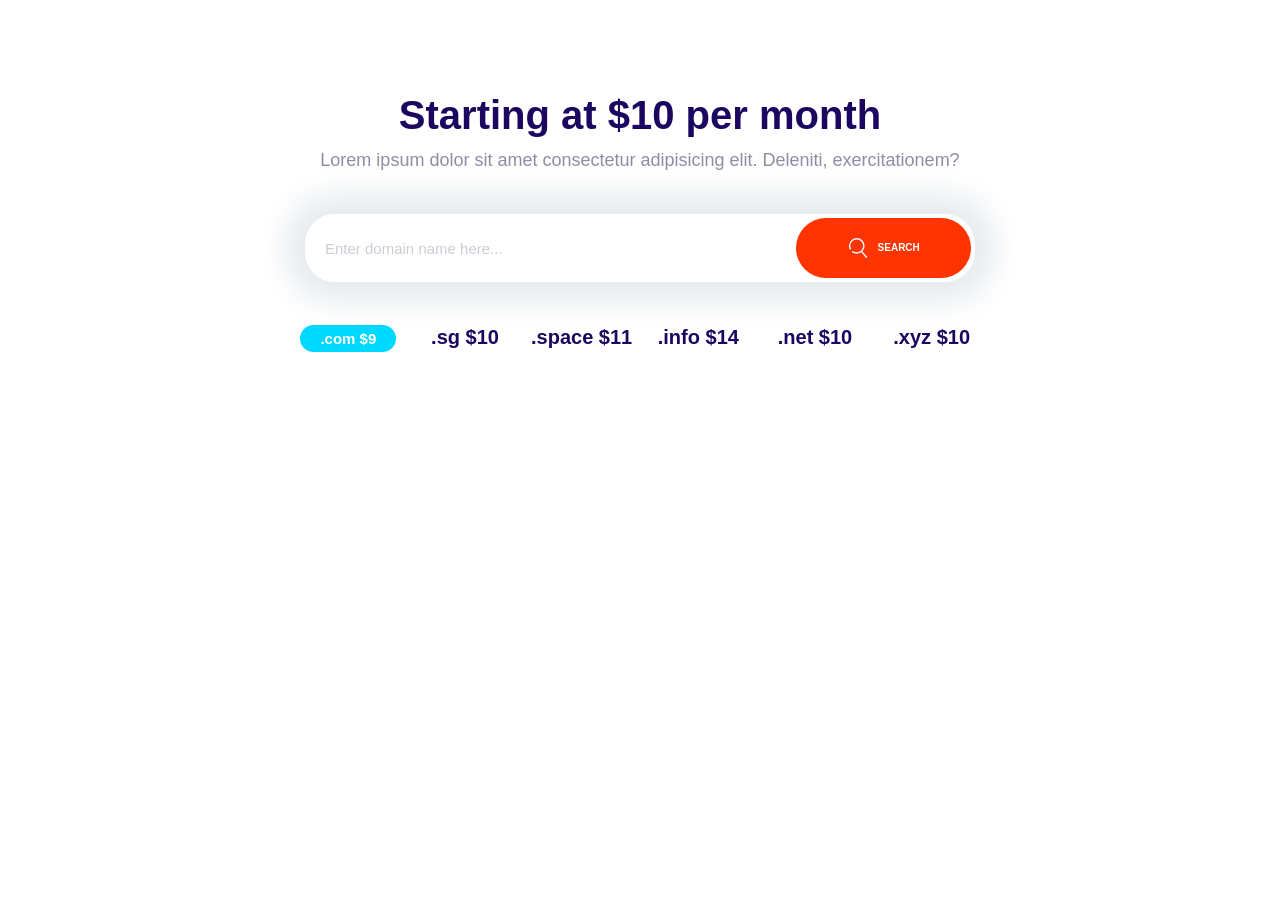
<file: playground.html>
<!DOCTYPE html>
<html lang="en">
  <head>
    <meta charset="UTF-8" />
    <meta name="viewport" content="width=device-width, initial-scale=1.0" />
    <title>Document</title>
    <link rel="preconnect" href="https://fonts.googleapis.com" />
    <link rel="preconnect" href="https://fonts.gstatic.com" crossorigin />
    <link
      hr
      ef="https://fonts.googleapis.com/css2?family=Inter:wght@400;600;700&display=swap"
      rel="stylesheet"
    />
    <link rel="stylesheet" href="CSS/normalize.css" />
    <link rel="stylesheet" href="CSS/styles.css" />
  </head>
  <body>
    <section class="block container block-domain">
      <header class="block__header">
        <h2>Starting at $10 per month</h2>
        <p>
          Lorem ipsum dolor sit amet consectetur adipisicing elit. Deleniti,
          exercitationem?
        </p>
      </header>
      <div class="input-group">
        <input
          type="text"
          class="input"
          placeholder="Enter domain name here..."
        />
        <button class="btn btn--accent">
          <svg class="icon icon--white">
            <use xlink:href="images/sprite.svg#search"></use></svg
          >Search
        </button>
      </div>
      <ul class="list block-domain__prices">
        <li><span class="badge badge--secondary">.com $9</span></li>
        <li>.sg $10</li>
        <li>.space $11</li>
        <li>.info $14</li>
        <li>.net $10</li>
        <li>.xyz $10</li>
      </ul>
    </section>
  </body>
</html>
</file>
<file: CSS/styles.css>
:root { 
  --color-primary: #2584ff;
  --color-secondary: #00d9ff;
  --color-accent: #ff3400;
  --color-headings: #1b0760;
  --color-body: #918ca4;
  --color-body-darker: #5c5577;
  --color-border: #ccc;
  --border-radius: 30px;
}

*,
*::after,
*::before { 
  box-sizing: border-box;
}

/* ------------- Typography ------------- */
::selection {
  background: var(--color-primary);
  color: #fff;
}

html { 
  /* 62.5% of 16px = 10px */
  font-size: 62.5%;
}

body { 
  font-family: Inter, Arial, Helvetica, sans-serif;
  font-size: 2.4rem ;
  line-height: 1.5;
  color: var(--color-body);
}

h1,
h2,
h3 {
  color: var(--color-headings);
  margin-bottom: 1rem;
  line-height: 1.1;
}

h1 {
  /* 1 x font size of the html elment */
  font-size: 7rem;
}

h2 { 
  font-size: 4rem;
}

h3 { 
  font-size: 3rem;
  font-weight: 500;
}

p {
  margin-top: 0;
}

@media screen and (min-width: 1024px) {
  body {
    font-size: 1.8rem;
  }

  h1 {
    font-size: 8rem;
  }

  h2 {
    font-size: 4rem;
  }

  h3 {
    font-size: 2.4rem;
  }
}

/*  ------------- Links ------------- */ 
a { 
  text-decoration: none;
}

.link-arrow {
  color: var(--color-accent);
  text-transform: uppercase;
  font-size: 2rem;
  font-weight: bold;
}

.link-arrow::after {
  content: '-->';
  margin-left: 5px;
  transition: margin 0.15s;
}

.link-arrow:hover::after {
  margin-left: 10px;
}

@media screen and (min-width: 1024px) {
  .link-arrow {
    font-size: 1.5rem;
  }
}

/*  ------------- Badges ------------- */ 

.badge {
  border-radius: 20px;
  font-size: 2rem;
  font-weight: 600;
  padding: 0.5rem 2rem;
  white-space: nowrap;
}

.badge--primary {
  background: var(--color-primary);
  color: #fff;
}

.badge--secondary {
  background: var(--color-secondary);
  color: #fff;
}

.badge--small {
  font-size: 1.6rem;
  padding: 0.5rem 1.5rem;
}

@media screen and (min-width: 1024px) {
  .badge {
    font-size: 1.5rem;
  }

  .badge--small {
    font-size: 1.2rem;
  }
}
/*  ------------- Lists ------------- */ 

.list {
  list-style: none;
  padding-left: 0;
}

.list--inline .list__item {
  display: inline-block;
  margin-right: 2rem;
}

.list--tick {
  list-style-image: url(../images/tick.svg);
  padding-left: 3rem;
  color: var(--color-headings);
}

.list--tick .list__item {
  padding-left: 0.5rem;
  margin-bottom: 1rem;
}

@media screen and (min-width: 1024px) {
  .list--tick .list__item {
    padding-left: 0;
  }
}

/*  ------------- Icons ------------- */ 

.icon {
  width: 40px;
  height: 40px;
}

.icon--small {
  width: 30px;
  height: 30px;
}

.icon--primary {
  fill: var(--color-primary);
}

.icon--white {
  fill: #fff;
}

.icon-container {
  background: #f3f9fa;
  width: 64px;
  height: 64px;
  border-radius: 100%;
  display: inline-flex;
  justify-content: center;
  align-items: center;
}

.icon-container--accent {
  background: var(--color-accent);
}

/*  ------------- Buttons ------------- */ 

.btn {
  border-radius: 40px;
  border: 0;
  cursor: pointer;
  font-size: 1.8rem;
  font-weight: 600;
  margin: 1rem 0;
  outline: 0;
  padding: 2rem 4vw;
  text-align: center;
  text-transform: uppercase;
  white-space: nowrap;
}

.btn .icon {
  width: 2rem;
  height: 2rem;
  margin-right: 1rem;
  vertical-align: middle;
}

.btn--primary {
  background: var(--color-primary);
  color: #fff;
}

.btn--primary:hover {
  background: #3a8ffd;
}

.btn--secondary {
  background: var(--color-secondary);
  color: #fff;
}

.btn--secondary:hover {
  background: #00c8eb;
}

.btn--accent {
  background: var(--color-accent);
  color: #fff;
}

.btn--accent:hover {
  background: #ec3000;
}

.btn--stretched {
  padding-left: 6rem;
  padding-right: 6rem;
}

.btn--bloack {
  width: 100%;
  display: inline-block;
}

.btn--outline {
  background: #fff;
  color: var(--color-headings);
  border: 2px solid var(--color-headings);
}

.btn--outline:hover {
  background: var(--color-headings);
  color: #fff;
}

@media screen and (min-width: 1024px) {
  .btn {
    font-size: 1rem;
  }
}

/*  ------------- Inputs ------------- */ 

.input {
  border-radius: var(--border-radius);
  border: 1px solid var(--color-border);
  color: var(--color-headings);
  font-size: 2rem;
  outline: 0;
  padding: 1.5rem 3.5rem;
}

::placeholder {
  color: #cdcbd7;
}

.input-group {
  border: 1px solid var(--color-border);
  border-radius: var(--border-radius);
  display: flex;
}

.input-group .input {
  border: 0;
  flex-grow: 1;
  padding: 1.5rem 2rem;
  width: 0;
}

.input-group .btn {
  margin: 4px;
}

@media screen and (min-width: 1024px) {
  .input {
    font-size: 1.5rem;
  }
}

/*  ------------- Cards ------------- */ 

.card {
  border-radius: 7px;
  box-shadow: 0 0 20px 10px #f3f3f3;
  overflow: hidden;
}

.card__header,
.card__body {
  padding: 2rem 3rem;
}

.card--primary .card__header {
  background: var(--color-primary);
  color: #fff;
}

.card--secondary .card__header {
  background: var(--color-secondary);
  color: #fff;
}

.card--primary .badge--primary {
  background: #126de4;
}

.card--secondary .badge--secondary {
  background: #02cdf1;
}

/*  ------------- Plans ------------- */ 

.plan {
  transition: transform .2s ease-out;
}

.plan__name {
  color: #fff;
  margin: 0;
  font-weight: 500;
  font-size: 2.4rem;
}

.plan__price {
  font-size: 6rem;
}

.plan__billing-cycle { 
  font-size: 2.4rem;
  font-weight: 300;
  opacity: 0.8;
  margin-right: 1rem;
}

.plan__description {
  font-size: 2rem;
  font-weight: 300;
  letter-spacing: 1px;
  display: block;
}

.plan .list__item {
  margin-bottom: 2rem;
}

.plan--popular {
  transform: scale(1.1);
}

.plan--popular .card__header {
  position: relative;
}

.plan--popular .card__header::before {
  content: url(../images/popular.svg);
  width: 40px;
  display: inline-block;
  position: absolute;
  top: -6px;
  right: 5%;
}

.plan:hover {
  transform: scale(1.05);
}
.plan--popular:hover {
  transform: scale(1.15);
}

@media screen and (min-width: 1024px) {
  .plan__name {
    font-size: 1.4rem;
  }

  .plan__price {
    font-size: 5rem;
  }

  .plan__billing-cycle {
    font-size: 1.6rem;
  }

  .plan__description {
    font-size: 1.7rem;
  }
}

/*  ------------- Media ------------- */ 

.media {
  display: flex;
  margin-bottom: 4rem;
}

.media__title {
  margin-top: 0;
}

.media__body {
  margin: 0 2rem;
}

.media__image {
  margin-top: 1rem;
}

/*  ------------- Quotes ------------- */ 

.qoute {
  font-size: 3rem;
  font-style: italic;
  color: var(--color-body-darker);
  line-height: 1.3;
}

.qoute__text::before {
  content: open-quote;
}
.qoute__text::after {
  content: close-quote;
}

.qoute__author {
  font-size: 3rem;
  font-weight: 500;
  font-style: normal;
  margin-bottom: 0;
}

.qoute__organization {
  color: var(--color-headings);
  opacity: 0.4;
  font-size: 2rem;
  font-style: normal;
}

.qoute__line {
  position: relative;
  bottom: 10px;
}

@media screen and (min-width: 1024px) {
  .qoute {
    font-size: 2rem;
  }

  .qoute__author {
    font-size: 2.4rem;
  }

  .qoute__organization {
    font-size: 1.6rem;
  }
}

/*  ------------- Grids ------------- */ 

.grid {
  display: grid;
}

@media screen and (min-width: 768px) {
  .grid--1x2 {
    grid-template-columns: repeat(2, 1fr);
  }
}

@media screen and (min-width: 1024px) {
  .grid--1x3 {
    grid-template-columns: repeat(3, 1fr);
  }
}

/*  ------------- Testimonial ------------- */ 

.testimonial {
  padding: 3rem ;
}

.testimonial__image {
  position: relative;
}

.testimonial__image > img {
  width: 100%;
}

.testimonial__image > .icon-container {
  position: absolute;
  top: 3rem;
  right: -32px;
}

@media screen and (min-width: 768px) {
  .testimonial .qoute,
  .testimonial .qoute__author {
    font-size: 2.4rem;
  }

  .testimonial .qoute {
    margin-left: 6rem;
  }
}

/*  ------------- Callouts ------------- */ 

.callout {
  padding: 4rem;
  border-radius: 5px ;
}

.callout--primary {
  background: var(--color-primary);
  color: #fff;
}

.callout__heading {
  color: #fff;
  margin-top: 0;
  font-size: 3rem;
}

.callout .btn {
  justify-self: center;
  align-self: center;
}

.callout__content {
  text-align: center;
}

@media screen and (min-width: 768px) {
  .callout .grid--1x2 {
    grid-template-columns: 1fr auto;
  }


  .callout__content {
    text-align: left;
  }
  .callout .btn {
    justify-self: start;
    margin: 0 2rem;
  }
}

/*  ------------- Collapsibles ------------- */ 

.collapsible__header {
  display: flex;
  justify-content: space-between;
}

.collapsible__heading {
  margin-top: 0;
  font-size: 3rem;
}

.collapsible__chevron {
  transform: rotate(-90deg);
  transition: transform 0.3s;
}

.collapsible__content {
  max-height: 0;
  overflow: hidden;
  opacity: 0;
  transition: all 0.3s;
}

.collapsible--expanded .collapsible__chevron {
  transform: rotate(0);
}

.collapsible--expanded .collapsible__content {
  max-height: 100vh;
  opacity: 1;
}

/*  ------------- Blocks ------------- */ 

.block {
  --padding-vertical: 6rem;
  padding: var(--padding-vertical) 2rem;
  text-align: center;
}

.block__header {
  text-align: center;
  margin-bottom: 4rem;
}

.block__heading {
  margin-top: 0;
}

.block--dark {
  background: #000;
  color: #7b858b;
}

.block--dark h1, 
.block--dark h2, 
.block--dark h3 {
  color: #fff;
}

.block--skewed-right {
  padding-bottom: calc(var(--padding-vertical)) + 4rem;
  clip-path: polygon(0% 0%, 100% 0%, 100% 100%, 0% 90%);
}

.block--skewed-left {
  padding-bottom: calc(var(--padding-vertical)) + 4rem;
  clip-path: polygon(0% 0%, 100% 0%, 100% 90%, 0% 100%);
}

.container {
  max-width: 1140px;
  margin: 0 auto;
}

/*  ------------- Navigation Bar ------------- */ 

.nav {
  background: #000;
  display: flex;
  justify-content: space-between;
  flex-wrap: wrap;
  padding: 0 1rem;
  align-items: center;
}

.nav__list {
  width: 100%;
  margin: 0;
}

.nav__item {
  padding: 0.5rem 2rem;
  border-bottom: 1px solid #222;
}

.nav__item > a {
  color: #d2d0db;
  transition: color 0.3s;
}

.nav__item > a:hover {
  color: #fff;
}

.nav__toggler {
  opacity: 0.5;
  transition: box-shadow 0.15s;
  cursor: pointer;
}

.nav.collapsible--expanded .nav__toggler {
  opacity: 1;
  box-shadow: 0 0 0 3px #666;
  border-radius: 5px;
}

.nav__brand {
  transform: translateY(5px);
}

@media screen and (min-width: 768px) {
  .nav__toggler {
    display: none;
  }

  .nav__list {
    width: auto;
    display: flex;
    font-size: 1.6rem;
    max-height: 100%;
    opacity: 1;
  }

  .nav__item {
    border: 0;
  }
}


/*  -------------  Hero ------------- */ 



.hero__tagline {
  font-size: 2rem;
  color: #b9c3cf;
  letter-spacing: 1px;
  margin: 2rem 0 5rem;
}

.hero__image {
  width: 100%;
}

@media screen and (min-width: 768px) {
  .hero {
    padding-top: 0;
  }


  .hero__content {
    text-align: left;
    align-self: center;
  }
  
}


/*  -------------  Domain Block ------------- */ 

.block-domain .input-group {
  box-shadow: 0 0 30px 20px #e6ebee;
  border: 0;
  margin: 4rem auto;
  max-width: 670px;
}

.block-domain__prices {
  color: var(--color-headings);
  display: grid;
  grid-template-columns: repeat(2, 1fr);
  grid-template-rows: repeat(2, 6rem);
  font-size: 2rem;
  font-weight: 600;
  justify-items: center;
  max-width: 700px;
  margin: 0 auto;
}

@media screen and (min-width: 768px) {
  .block-domain__prices {
    grid-template-columns: repeat(auto-fit, minmax(10rem, 1fr));
  }
}

/*  -------------  Plans Block ------------- */ 

.block-plans .grid {
  gap: 8rem 4rem;
}

.block-plans .card {
  max-width: 500px;
  margin: 0 auto;
}

/*  -------------  Features Block ------------- */ 

.feature {
  gap: 4rem 2rem;
  margin: 12rem 0;
}

.feature:first-of-type {
  margin-top: 6rem;
}

.feature__heading {
  margin: 1rem 0;
}

.feature__image {
  width: 100%;
}

@media screen and (min-width: 768px) {
  .feature:nth-of-type(even) .feature__content {
    order: 2;
  }
}


/*  -------------  Showcase Block ------------- */ 

.block-showcase__image {
  width: 100%;
}

@media screen and (min-width: 768px) {
  .block-showcase .grid {
    grid-template-columns: 50% 50%;
  }


  .block-showcase__image {
    width: auto;
    max-width: 700px;
    justify-self: end;
  }
}


/*  -------------  Footer ------------- */ 

.footer {
  background: #232323;
}

.footer a {
  color: #777;
  transition: color 0.3s;
}

.footer a:hover {
  color: #fff;
}

.footer__section {
  padding: 2rem;
  border-bottom: 1px solid #393939;
}

.footer__section .list {
  margin: 0;
}

.footer__heading {
  text-transform: uppercase;
  font-weight: 600;
}

.footer__brand {
  margin-top: 5rem;
  text-align: center;
}

.footer__brand img {
  /* TODO: Consider refactoring this and applying it to 
  all images. */
  width: 100%;
  max-width: 230px;
}

.footer__copyright {
  font-size: 2.1rem;
  color: #fff;
  opacity: 0.3;
}

@media screen and (min-width: 768px) {
  .footer {
    font-size: 1.5rem;
  }
  .footer__sections {
    grid-template-columns: repeat(auto-fit, minmax(10rem, 1fr));
  }

  .footer .collapsible__chevron {
    display: none;
  }

  .footer .collapsible__content {
    opacity: 1;
    max-height: 100%;
  }

  .footer__brand {
    order: -1;
    margin-top: 1rem;
  }

  .footer__copyright {
    font-size: 1.5rem;
  }

  .footer__section {
    border: 0;
  }

  .footer__heading {
    font-size: 1.6rem;
  }
}
</file>
